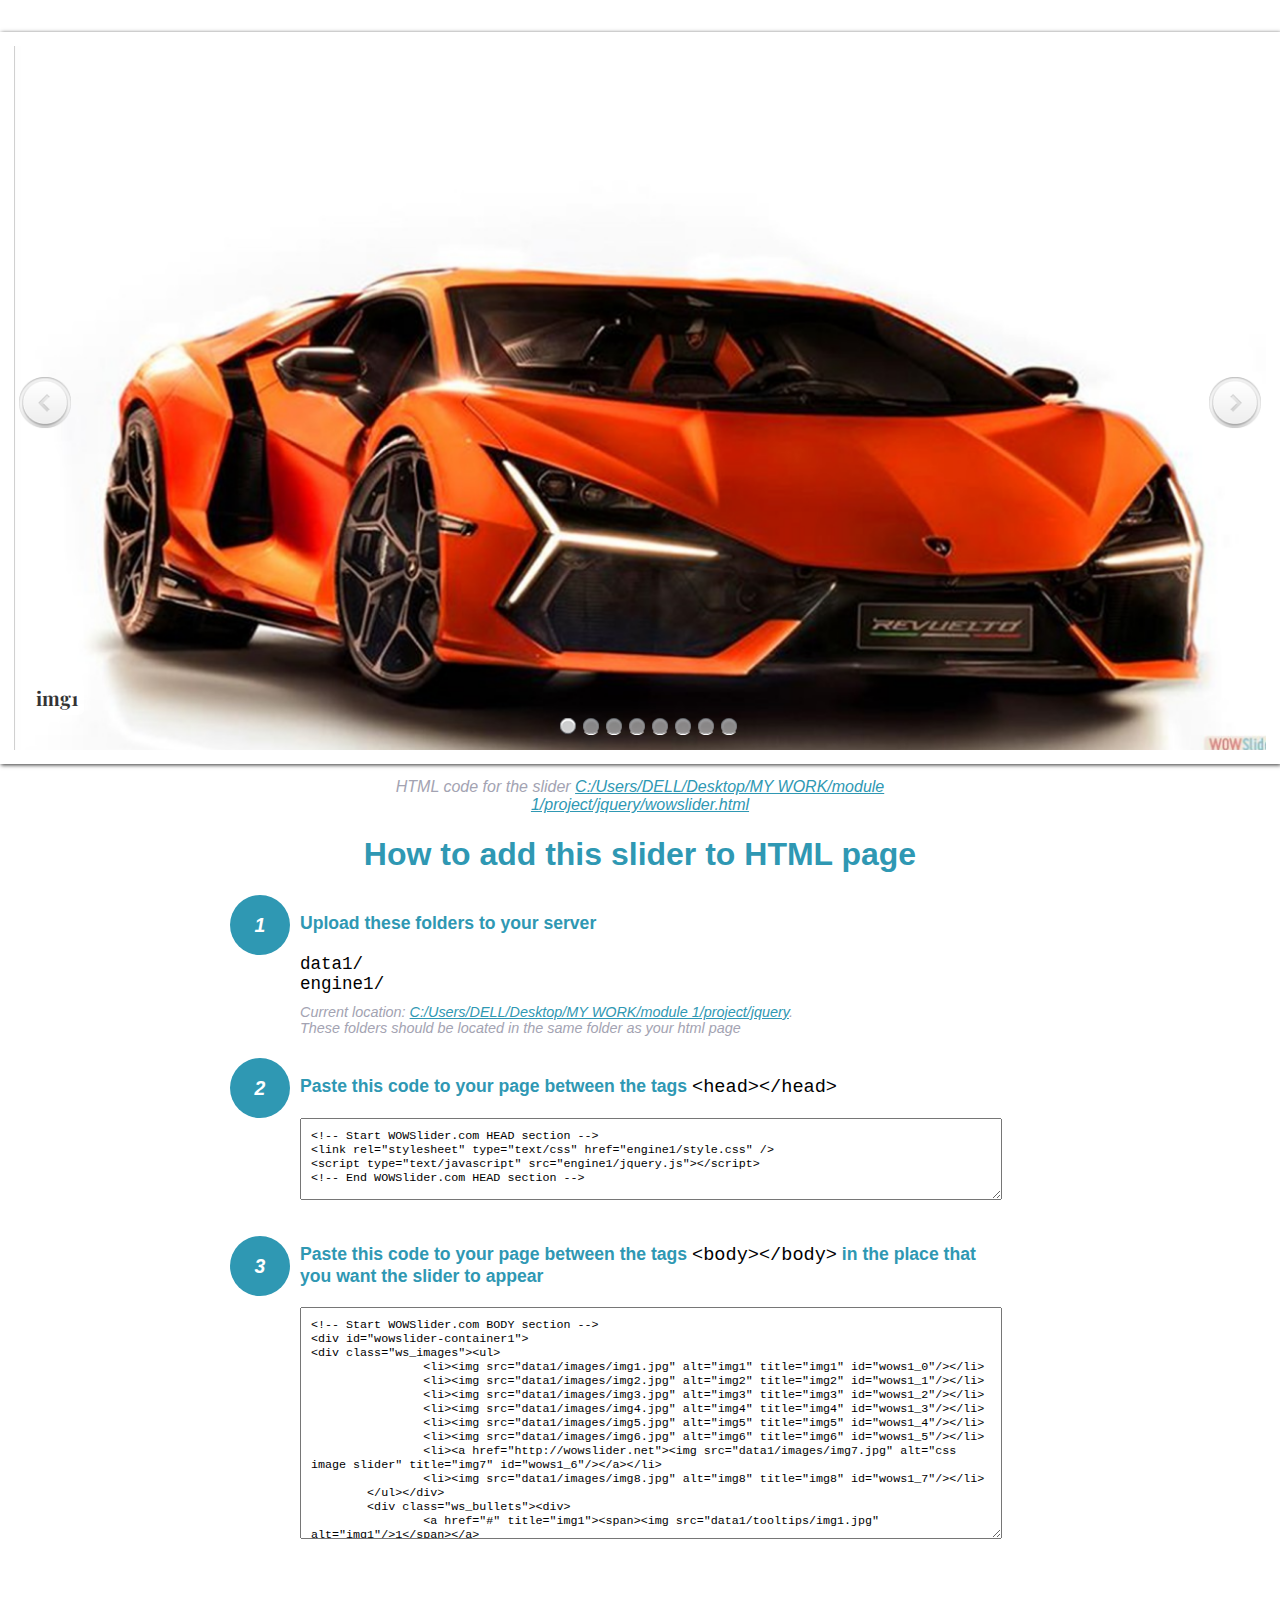
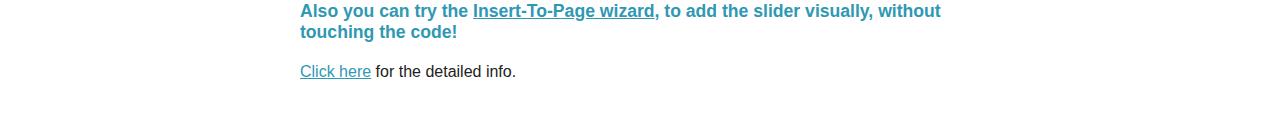
<file: wowslider-howto.html>
<!DOCTYPE html>
<html>
<head>
	<title>WOWSlider</title>
	<meta http-equiv="content-type" content="text/html; charset=utf-8" />
	<meta name="description" content="WOWSlider" />
	
	<!-- Start WOWSlider.com HEAD section --> <!-- add to the <head> of your page -->
	<link rel="stylesheet" type="text/css" href="engine1/style.css" />
	<script type="text/javascript" src="engine1/jquery.js"></script>
	<!-- End WOWSlider.com HEAD section -->


<style>
.instuction {
	font-family: sans-serif, Arial;
	display: block;
	margin: 0 auto;
	max-width: 820px;
	width: 100%;
	padding: 0 70px;
	color: #222;
	-webkit-box-sizing: border-box;
	-moz-box-sizing: border-box;
	box-sizing: border-box;
}
.instuction h1 img {
	max-width: 170px;
	vertical-align: middle;
	margin-bottom: 10px;
}
.instuction h1 {
	color: #2F98B3;
	text-align: center;
}
.instuction h2 {
	position: relative;
	font-size: 1.1em;
	color: #2F98B3;
	margin-bottom: 20px;
	margin-top: 40px;
}
.instuction h2 span.num {
	position: absolute;
	left: -70px;
	top: -18px;
	display: inline-block;
	vertical-align: middle;
	font-style: italic;
	font-size: 1.1em;
	width: 60px;
	height: 60px;
	line-height: 60px;
	text-align: center;
	background: #2F98B3;
	color: #fff;
	border-radius: 50%;
}
.instuction .mono {
	color: #000;
	font-family: monospace;
	font-size: 1.3em;
	font-weight: normal;
}
.instuction li.mono {
	font-size: 1.5em;
}

.instuction ul {
	font-size: 0.9em;
	margin-top: 0;
	padding-left: 0;
	list-style: none;
}
.instuction .note {
	color: #A3A3B2;
	font-style: italic;
	padding-top: 10px;
}
.instuction p.note {
	text-align: center;
	padding-top: 0;
	margin-top: 4px;
}
.instuction textarea {
	font-size: 0.9em;
	min-height: 60px;
	padding: 10px;
	margin: 0;
	overflow: auto;
	max-width: 100%;
	width: 100%;
}
.instuction a,
.instuction a:visited {
	color: #2F98B3;
}
</style>


</head>
<body style="margin:auto">

<br>

<!-- Start WOWSlider.com BODY section --> <!-- add to the <body> of your page -->
<div id="wowslider-container1">
<div class="ws_images"><ul>
		<li><img src="data1/images/img1.jpg" alt="img1" title="img1" id="wows1_0"/></li>
		<li><img src="data1/images/img2.jpg" alt="img2" title="img2" id="wows1_1"/></li>
		<li><img src="data1/images/img3.jpg" alt="img3" title="img3" id="wows1_2"/></li>
		<li><img src="data1/images/img4.jpg" alt="img4" title="img4" id="wows1_3"/></li>
		<li><img src="data1/images/img5.jpg" alt="img5" title="img5" id="wows1_4"/></li>
		<li><img src="data1/images/img6.jpg" alt="img6" title="img6" id="wows1_5"/></li>
		<li><a href="http://wowslider.net"><img src="data1/images/img7.jpg" alt="css image slider" title="img7" id="wows1_6"/></a></li>
		<li><img src="data1/images/img8.jpg" alt="img8" title="img8" id="wows1_7"/></li>
	</ul></div>
	<div class="ws_bullets"><div>
		<a href="#" title="img1"><span><img src="data1/tooltips/img1.jpg" alt="img1"/>1</span></a>
		<a href="#" title="img2"><span><img src="data1/tooltips/img2.jpg" alt="img2"/>2</span></a>
		<a href="#" title="img3"><span><img src="data1/tooltips/img3.jpg" alt="img3"/>3</span></a>
		<a href="#" title="img4"><span><img src="data1/tooltips/img4.jpg" alt="img4"/>4</span></a>
		<a href="#" title="img5"><span><img src="data1/tooltips/img5.jpg" alt="img5"/>5</span></a>
		<a href="#" title="img6"><span><img src="data1/tooltips/img6.jpg" alt="img6"/>6</span></a>
		<a href="#" title="img7"><span><img src="data1/tooltips/img7.jpg" alt="img7"/>7</span></a>
		<a href="#" title="img8"><span><img src="data1/tooltips/img8.jpg" alt="img8"/>8</span></a>
	</div></div><div class="ws_script" style="position:absolute;left:-99%"><a href="http://wowslider.net">jquery image slider</a> by WOWSlider.com v9.0</div>
<div class="ws_shadow"></div>
</div>	
<script type="text/javascript" src="engine1/wowslider.js"></script>
<script type="text/javascript" src="engine1/script.js"></script>
<!-- End WOWSlider.com BODY section -->


<div class="instuction">
	<p class="note">HTML code for the slider <a href="file:///C:/Users/DELL/Desktop/MY WORK/module 1/project/jquery/wowslider.html">C:/Users/DELL/Desktop/MY WORK/module 1/project/jquery/wowslider.html</a></p>

	<h1>
		How to add this slider to HTML page
	</h1>

	<h2><span class="num">1</span> Upload these folders to your server</h2>
	<ul>
		<li class="mono">data1/</li>
		<li class="mono">engine1/</li>
		<li class="note">Current location: <a href="file:///C:/Users/DELL/Desktop/MY WORK/module 1/project/jquery">C:/Users/DELL/Desktop/MY WORK/module 1/project/jquery</a>. <br>These folders should be located in the same folder as your html page</li>
	</ul>

	<h2><span class="num">2</span> Paste this code to your page between the tags <span class="mono">&lt;head&gt;&lt;/head&gt;</span></h2>
	<textarea onclick="this.select()">&lt;!-- Start WOWSlider.com HEAD section --&gt;
&lt;link rel=&quot;stylesheet&quot; type=&quot;text/css&quot; href=&quot;engine1/style.css&quot; /&gt;
&lt;script type=&quot;text/javascript&quot; src=&quot;engine1/jquery.js&quot;&gt;&lt;/script&gt;
&lt;!-- End WOWSlider.com HEAD section --&gt;</textarea>


	<h2><span class="num" style="top: -8px;">3</span> Paste this code to your page between the tags <span class="mono">&lt;body&gt;&lt;/body&gt;</span> in the place that you want the slider to appear</h2>
	<textarea onclick="this.select()" rows="15">&lt;!-- Start WOWSlider.com BODY section --&gt;
&lt;div id=&quot;wowslider-container1&quot;&gt;
&lt;div class=&quot;ws_images&quot;&gt;&lt;ul&gt;
		&lt;li&gt;&lt;img src=&quot;data1/images/img1.jpg&quot; alt=&quot;img1&quot; title=&quot;img1&quot; id=&quot;wows1_0&quot;/&gt;&lt;/li&gt;
		&lt;li&gt;&lt;img src=&quot;data1/images/img2.jpg&quot; alt=&quot;img2&quot; title=&quot;img2&quot; id=&quot;wows1_1&quot;/&gt;&lt;/li&gt;
		&lt;li&gt;&lt;img src=&quot;data1/images/img3.jpg&quot; alt=&quot;img3&quot; title=&quot;img3&quot; id=&quot;wows1_2&quot;/&gt;&lt;/li&gt;
		&lt;li&gt;&lt;img src=&quot;data1/images/img4.jpg&quot; alt=&quot;img4&quot; title=&quot;img4&quot; id=&quot;wows1_3&quot;/&gt;&lt;/li&gt;
		&lt;li&gt;&lt;img src=&quot;data1/images/img5.jpg&quot; alt=&quot;img5&quot; title=&quot;img5&quot; id=&quot;wows1_4&quot;/&gt;&lt;/li&gt;
		&lt;li&gt;&lt;img src=&quot;data1/images/img6.jpg&quot; alt=&quot;img6&quot; title=&quot;img6&quot; id=&quot;wows1_5&quot;/&gt;&lt;/li&gt;
		&lt;li&gt;&lt;a href=&quot;http://wowslider.net&quot;&gt;&lt;img src=&quot;data1/images/img7.jpg&quot; alt=&quot;css image slider&quot; title=&quot;img7&quot; id=&quot;wows1_6&quot;/&gt;&lt;/a&gt;&lt;/li&gt;
		&lt;li&gt;&lt;img src=&quot;data1/images/img8.jpg&quot; alt=&quot;img8&quot; title=&quot;img8&quot; id=&quot;wows1_7&quot;/&gt;&lt;/li&gt;
	&lt;/ul&gt;&lt;/div&gt;
	&lt;div class=&quot;ws_bullets&quot;&gt;&lt;div&gt;
		&lt;a href=&quot;#&quot; title=&quot;img1&quot;&gt;&lt;span&gt;&lt;img src=&quot;data1/tooltips/img1.jpg&quot; alt=&quot;img1&quot;/&gt;1&lt;/span&gt;&lt;/a&gt;
		&lt;a href=&quot;#&quot; title=&quot;img2&quot;&gt;&lt;span&gt;&lt;img src=&quot;data1/tooltips/img2.jpg&quot; alt=&quot;img2&quot;/&gt;2&lt;/span&gt;&lt;/a&gt;
		&lt;a href=&quot;#&quot; title=&quot;img3&quot;&gt;&lt;span&gt;&lt;img src=&quot;data1/tooltips/img3.jpg&quot; alt=&quot;img3&quot;/&gt;3&lt;/span&gt;&lt;/a&gt;
		&lt;a href=&quot;#&quot; title=&quot;img4&quot;&gt;&lt;span&gt;&lt;img src=&quot;data1/tooltips/img4.jpg&quot; alt=&quot;img4&quot;/&gt;4&lt;/span&gt;&lt;/a&gt;
		&lt;a href=&quot;#&quot; title=&quot;img5&quot;&gt;&lt;span&gt;&lt;img src=&quot;data1/tooltips/img5.jpg&quot; alt=&quot;img5&quot;/&gt;5&lt;/span&gt;&lt;/a&gt;
		&lt;a href=&quot;#&quot; title=&quot;img6&quot;&gt;&lt;span&gt;&lt;img src=&quot;data1/tooltips/img6.jpg&quot; alt=&quot;img6&quot;/&gt;6&lt;/span&gt;&lt;/a&gt;
		&lt;a href=&quot;#&quot; title=&quot;img7&quot;&gt;&lt;span&gt;&lt;img src=&quot;data1/tooltips/img7.jpg&quot; alt=&quot;img7&quot;/&gt;7&lt;/span&gt;&lt;/a&gt;
		&lt;a href=&quot;#&quot; title=&quot;img8&quot;&gt;&lt;span&gt;&lt;img src=&quot;data1/tooltips/img8.jpg&quot; alt=&quot;img8&quot;/&gt;8&lt;/span&gt;&lt;/a&gt;
	&lt;/div&gt;&lt;/div&gt;&lt;div class=&quot;ws_script&quot; style=&quot;position:absolute;left:-99%&quot;&gt;&lt;a href=&quot;http://wowslider.net&quot;&gt;jquery image slider&lt;/a&gt; by WOWSlider.com v9.0&lt;/div&gt;
&lt;div class=&quot;ws_shadow&quot;&gt;&lt;/div&gt;
&lt;/div&gt;	
&lt;script type=&quot;text/javascript&quot; src=&quot;engine1/wowslider.js&quot;&gt;&lt;/script&gt;
&lt;script type=&quot;text/javascript&quot; src=&quot;engine1/script.js&quot;&gt;&lt;/script&gt;
&lt;!-- End WOWSlider.com BODY section --&gt;</textarea>

<br><br>
<h2>Also you can try the <a href="http://wowslider.com/help/add-wowslider-to-page-2.html" target="_blank">Insert-To-Page wizard</a>, to add the slider visually, without touching the code!</h2>
<p>
	<a href="http://wowslider.com/help/add-wowslider-to-page-2.html" target="_blank">Click here</a> for the detailed info.
</p>
</div>

<br><br>
</body>
</html>
</file>
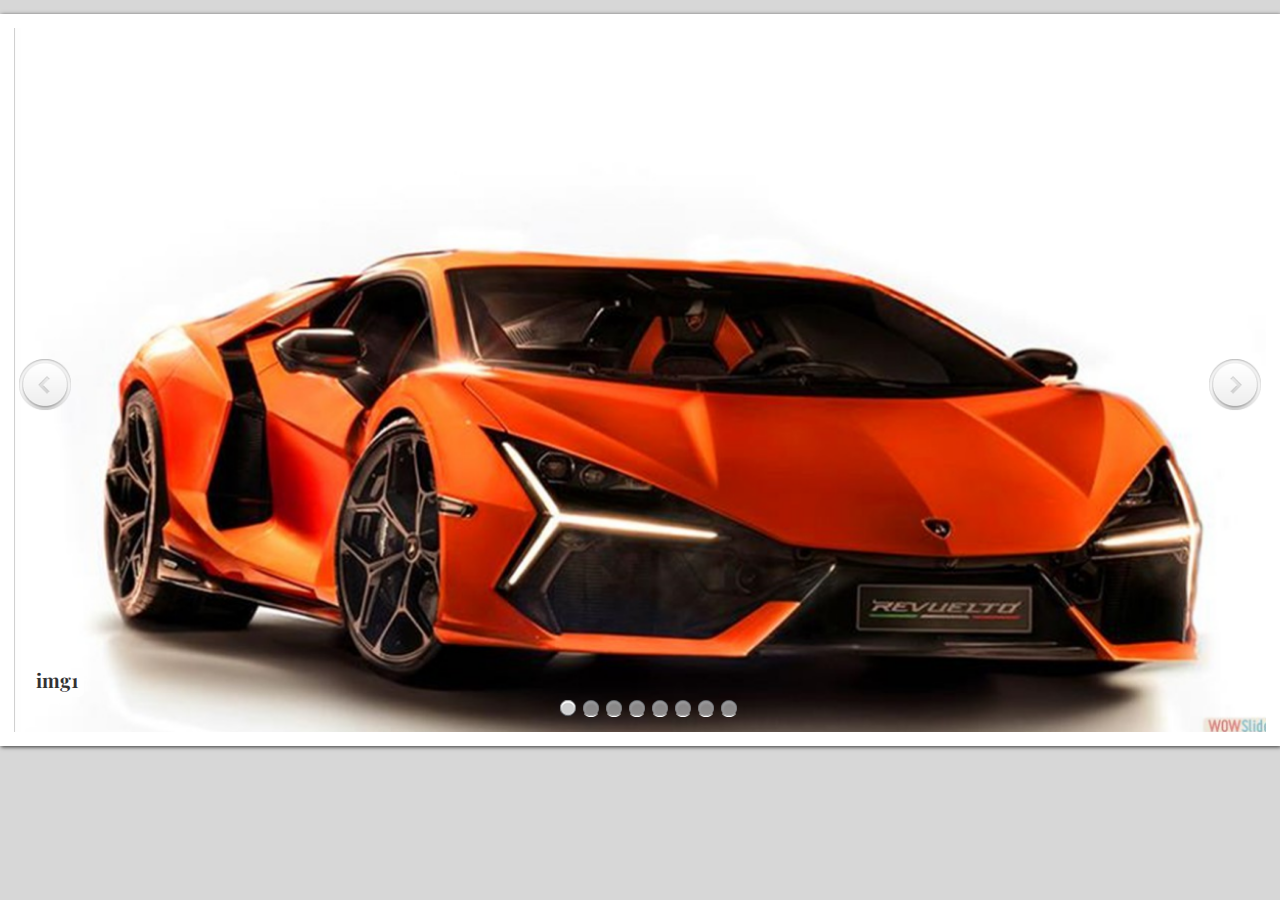
<file: wowslider.html>
<!DOCTYPE html>
<html>
<head>
	<title>Jquery image slider</title>
	<meta http-equiv="content-type" content="text/html; charset=utf-8" />
	<meta name="description" content="Made with WOW Slider - Create beautiful, responsive image sliders in a few clicks. Awesome skins and animations. Jquery image slider" />
	
	<!-- Start WOWSlider.com HEAD section --> <!-- add to the <head> of your page -->
	<link rel="stylesheet" type="text/css" href="engine1/style.css" />
	<script type="text/javascript" src="engine1/jquery.js"></script>
	<!-- End WOWSlider.com HEAD section -->

</head>
<body style="background-color:#d7d7d7;margin:auto">
	
	<!-- Start WOWSlider.com BODY section --> <!-- add to the <body> of your page -->
	<div id="wowslider-container1">
	<div class="ws_images"><ul>
		<li><img src="data1/images/img1.jpg" alt="img1" title="img1" id="wows1_0"/></li>
		<li><img src="data1/images/img2.jpg" alt="img2" title="img2" id="wows1_1"/></li>
		<li><img src="data1/images/img3.jpg" alt="img3" title="img3" id="wows1_2"/></li>
		<li><img src="data1/images/img4.jpg" alt="img4" title="img4" id="wows1_3"/></li>
		<li><img src="data1/images/img5.jpg" alt="img5" title="img5" id="wows1_4"/></li>
		<li><img src="data1/images/img6.jpg" alt="img6" title="img6" id="wows1_5"/></li>
		<li><a href="http://wowslider.net"><img src="data1/images/img7.jpg" alt="css image slider" title="img7" id="wows1_6"/></a></li>
		<li><img src="data1/images/img8.jpg" alt="img8" title="img8" id="wows1_7"/></li>
	</ul></div>
	<div class="ws_bullets"><div>
		<a href="#" title="img1"><span><img src="data1/tooltips/img1.jpg" alt="img1"/>1</span></a>
		<a href="#" title="img2"><span><img src="data1/tooltips/img2.jpg" alt="img2"/>2</span></a>
		<a href="#" title="img3"><span><img src="data1/tooltips/img3.jpg" alt="img3"/>3</span></a>
		<a href="#" title="img4"><span><img src="data1/tooltips/img4.jpg" alt="img4"/>4</span></a>
		<a href="#" title="img5"><span><img src="data1/tooltips/img5.jpg" alt="img5"/>5</span></a>
		<a href="#" title="img6"><span><img src="data1/tooltips/img6.jpg" alt="img6"/>6</span></a>
		<a href="#" title="img7"><span><img src="data1/tooltips/img7.jpg" alt="img7"/>7</span></a>
		<a href="#" title="img8"><span><img src="data1/tooltips/img8.jpg" alt="img8"/>8</span></a>
	</div></div><div class="ws_script" style="position:absolute;left:-99%"><a href="http://wowslider.net">jquery image slider</a> by WOWSlider.com v9.0</div>
	<div class="ws_shadow"></div>
	</div>	
	<script type="text/javascript" src="engine1/wowslider.js"></script>
	<script type="text/javascript" src="engine1/script.js"></script>
	<!-- End WOWSlider.com BODY section -->

</body>
</html>
</file>
<file: engine1/style.css>
/*
 *	generated by WOW Slider 9.0
 *	template Calm
 */
@import url(https://fonts.googleapis.com/css?family=Playfair+Display&subset=latin,cyrillic,latin-ext);
#wowslider-container1 { 
	display: table;
	zoom: 1; 
	position: relative;
	width: 100%;
	max-width: 1280px;
	max-height:720px;
	margin:14px auto 14px;
	z-index:90;
	text-align:left; /* reset align=center */
	font-size: 10px;
	text-shadow: none; /* fix some user styles */

	/* reset box-sizing (to boostrap friendly) */
	-webkit-box-sizing: content-box;
	-moz-box-sizing: content-box;
	box-sizing: content-box; 
}
* html #wowslider-container1{ width:1280px }
#wowslider-container1 .ws_images ul{
	position:relative;
	width: 10000%; 
	height:100%;
	left:0;
	list-style:none;
	margin:0;
	padding:0;
	border-spacing:0;
	overflow: visible;
	/*table-layout:fixed;*/
}
#wowslider-container1 .ws_images ul li{
	position: relative;
	width:1%;
	height:100%;
	line-height:0; /*opera*/
	overflow: hidden;
	float:left;
	/*font-size:0;*/
	padding:0 0 0 0 !important;
	margin:0 0 0 0 !important;
}

#wowslider-container1 .ws_images{
	position: relative;
	left:0;
	top:0;
	height:100%;
	max-height:720px;
	max-width: 1280px;
	vertical-align: top;
	border:14px solid #FFFFFF;
	overflow: hidden;
}
#wowslider-container1 .ws_images ul a{
	width:100%;
	height:100%;
	max-height:720px;
	display:block;
	color:transparent;
}
#wowslider-container1 img{
	max-width: none !important;
}
#wowslider-container1 .ws_images .ws_list img,
#wowslider-container1 .ws_images > div > img{
	width:100%;
	border:none 0;
	max-width: none;
	padding:0;
	margin:0;
}
#wowslider-container1 .ws_images > div > img {
	max-height:720px;
}

#wowslider-container1 .ws_images iframe {
	position: absolute;
	z-index: -1;
}

#wowslider-container1 .ws-title > div {
	display: inline-block !important;
}

#wowslider-container1 a{ 
	text-decoration: none; 
	outline: none; 
	border: none; 
}

#wowslider-container1  .ws_bullets { 
	float: left;
	position:absolute;
	z-index:70;
}
#wowslider-container1  .ws_bullets div{
	position:relative;
	float:left;
	font-size: 0px;
}
/* compatibility with Joomla styles */
#wowslider-container1  .ws_bullets a {
	line-height: 0;
}

#wowslider-container1  .ws_script{
	display:none;
}
#wowslider-container1 sound, 
#wowslider-container1 object{
	position:absolute;
}

/* prevent some of users reset styles */
#wowslider-container1 .ws_effect {
	position: static;
	width: 100%;
	height: 100%;
}

#wowslider-container1 .ws_photoItem {
	border: 2em solid #fff;
	margin-left: -2em;
	margin-top: -2em;
}
#wowslider-container1 .ws_cube_side {
	background: #A6A5A9;
}


#wowslider-container1.ws_gestures {
	cursor: -webkit-grab;
	cursor: -moz-grab;
	cursor: url("[data-uri]"), move;
}
#wowslider-container1.ws_gestures.ws_grabbing {
	cursor: -webkit-grabbing;
	cursor: -moz-grabbing;
	cursor: url("[data-uri]"), move;
}

/* hide controls when video start play */
#wowslider-container1.ws_video_playing .ws_bullets,
#wowslider-container1.ws_video_playing .ws_fullscreen,
#wowslider-container1.ws_video_playing .ws_next,
#wowslider-container1.ws_video_playing .ws_prev {
	display: none;
}


/* youtube/vimeo buttons */
#wowslider-container1 .ws_video_btn {
	position: absolute;
	display: none;
	cursor: pointer;
	top: 0;
	left: 0;
	width: 100%;
	height: 100%;
	z-index: 55;
}
#wowslider-container1 .ws_video_btn.ws_youtube,
#wowslider-container1 .ws_video_btn.ws_vimeo {
	display: block;
}
#wowslider-container1 .ws_video_btn div {
	position: absolute;
	background-image: url(./playvideo.png);
	background-size: 200%;
	top: 50%;
	left: 50%;
	width: 7em;
	height: 5em;
	margin-left: -3.5em;
	margin-top: -2.5em;
}
#wowslider-container1 .ws_video_btn.ws_youtube div {
	background-position: 0 0;
}
#wowslider-container1 .ws_video_btn.ws_youtube:hover div {
	background-position: 100% 0;
}
#wowslider-container1 .ws_video_btn.ws_vimeo div {
	background-position: 0 100%;
}
#wowslider-container1 .ws_video_btn.ws_vimeo:hover div {
	background-position: 100% 100%;
}

#wowslider-container1 .ws_playpause.ws_hide {
	display: none !important;
}

#wowslider-container1  .ws_bullets { 
	padding: 5px; 
}
#wowslider-container1 .ws_bullets a { 
	width:16px;
	height:17px;
	background: url(./bullet.png) left top;
	float: left; 
	text-indent: -4000px; 
	position:relative;
	margin-left:7px;
	color:transparent;
}
#wowslider-container1 .ws_bullets a:hover{
	background-position: 0 50%;
}
#wowslider-container1 .ws_bullets a.ws_selbull{
	background-position: 0 100%;
}
#wowslider-container1 a.ws_next, #wowslider-container1 a.ws_prev {
	background-size: 200%;
	position:absolute;
	top:50%;
	margin-top:-2.2em;
	z-index:60;
	height: 5.4em;
	width: 5.3em;
	background-image: url(./arrows.png);
}
#wowslider-container1 a.ws_next{
	background-position: 100% 0;
	right:0.5em;
}
#wowslider-container1 a.ws_prev {
	left:0.5em;
	background-position: 0 0; 
}
#wowslider-container1 a.ws_next:hover{
	background-position: 100% 100%;
}
#wowslider-container1 a.ws_prev:hover {
	background-position: 0 100%; 
}
.ws_playpause 
{
	display: none !important;
}
/*playpause*/
#wowslider-container1 .ws_playpause {
    width: 5.3em;
    height: 5.4em;
    position: absolute;
    top: 50%;
    left: 50%;
    margin-left: -2.6em;
    margin-top: -2.2em;
    z-index: 59;
	background-size: 100%;
}

#wowslider-container1 .ws_pause {
    background-image: url(./pause.png);
}

#wowslider-container1 .ws_play {
    background-image: url(./play.png);
}

#wowslider-container1 .ws_pause:hover, #wowslider-container1 .ws_play:hover {
    background-position: 100% 100% !important;
}/* bottom center */
#wowslider-container1  .ws_bullets {
    bottom: 10px;
	left:50%;
}
#wowslider-container1  .ws_bullets div{
	left:-50%;
}
#wowslider-container1 .ws-title{
	position:absolute;
	display:block;
	font: 2em 'Playfair Display', Palatino Linotype, Book Antiqua, Palatino, serif;
	bottom: 0;
	left: 0;
	margin:1.8em 0.75em;
	color:#000;
	z-index: 50;
	line-height: 1em;
	font-weight: bold;
}
#wowslider-container1 .ws-title div,#wowslider-container1 .ws-title span{
	display:inline-block;
	padding:0.35em;
	background:#FFFFFF;
	border-radius:0.3em;
	-moz-border-radius:0.3em;
	-webkit-border-radius:0.3em;
	opacity:0.8;
	filter:progid:DXImageTransform.Microsoft.Alpha(opacity=90);	
}
#wowslider-container1 .ws-title div{
	display:block;
	margin-top:0.5em;
	font-size: 0.9em;
	font-weight: normal;
}#wowslider-container1 .ws_images > ul{
	animation: wsBasic 32s infinite;
	-moz-animation: wsBasic 32s infinite;
	-webkit-animation: wsBasic 32s infinite;
}
@keyframes wsBasic{0%{left:-0%} 6.25%{left:-0%} 12.5%{left:-100%} 18.75%{left:-100%} 25%{left:-200%} 31.25%{left:-200%} 37.5%{left:-300%} 43.75%{left:-300%} 50%{left:-400%} 56.25%{left:-400%} 62.5%{left:-500%} 68.75%{left:-500%} 75%{left:-600%} 81.25%{left:-600%} 87.5%{left:-700%} 93.75%{left:-700%} }
@-moz-keyframes wsBasic{0%{left:-0%} 6.25%{left:-0%} 12.5%{left:-100%} 18.75%{left:-100%} 25%{left:-200%} 31.25%{left:-200%} 37.5%{left:-300%} 43.75%{left:-300%} 50%{left:-400%} 56.25%{left:-400%} 62.5%{left:-500%} 68.75%{left:-500%} 75%{left:-600%} 81.25%{left:-600%} 87.5%{left:-700%} 93.75%{left:-700%} }
@-webkit-keyframes wsBasic{0%{left:-0%} 6.25%{left:-0%} 12.5%{left:-100%} 18.75%{left:-100%} 25%{left:-200%} 31.25%{left:-200%} 37.5%{left:-300%} 43.75%{left:-300%} 50%{left:-400%} 56.25%{left:-400%} 62.5%{left:-500%} 68.75%{left:-500%} 75%{left:-600%} 81.25%{left:-600%} 87.5%{left:-700%} 93.75%{left:-700%} }

#wowslider-container1 .ws_images {
	box-shadow: 1px 1px 4px #333333;
	-moz-box-shadow: 1px 1px 4px #333333;
    -webkit-box-shadow: 1px 1px 4px #333333;
}
#wowslider-container1 .ws_bullets  a img{
	text-indent:0;
	display:block;
	bottom:20px;
	left:-43px;
	visibility:hidden;
	position:absolute;
    -moz-box-shadow: 0 1px 3px rgba(0, 0, 0, 0.4);
	box-shadow: 0 1px 3px rgba(0, 0, 0, 0.4);
    border: 4px solid #FFFFFF;
	border-radius:5px;
	-moz-border-radius:5px;
	max-width:none;
}
#wowslider-container1 .ws_bullets a:hover img{
	visibility:visible;
}

#wowslider-container1 .ws_bulframe div div{
	height:48px;
	overflow:visible;
	position:relative;
}
#wowslider-container1 .ws_bulframe div {
	left:0;
	overflow:hidden;
	position:relative;
	width:85px;
	background-color:#FFFFFF;
}
#wowslider-container1  .ws_bullets .ws_bulframe{
	display:none;
	bottom:20px;
	overflow:visible;
	position:absolute;
	cursor:pointer;
    -moz-box-shadow: 0 1px 3px rgba(0, 0, 0, 0.4);
	box-shadow: 0 1px 3px rgba(0, 0, 0, 0.4);
    border: 4px solid #FFFFFF;
	border-radius:5px;
	-moz-border-radius:5px;
}
#wowslider-container1 .ws_bulframe span{
	display:block;
	position:absolute;
	bottom:-10px;
	margin-left:-4px;
	left:43px;
	background:url(./triangle.png);
	width:15px;
	height:6px;
}#wowslider-container1 .ws_bulframe div div{
	height: auto;
}

@media all and (max-width:760px) {
	#wowslider-container1 .ws_fullscreen {
		display: block;
	}
}
@media all and (max-width:400px){
	#wowslider-container1 .ws_controls,
	#wowslider-container1 .ws_bullets,
	#wowslider-container1 .ws_thumbs{
		display: none
	}
}
</file>
